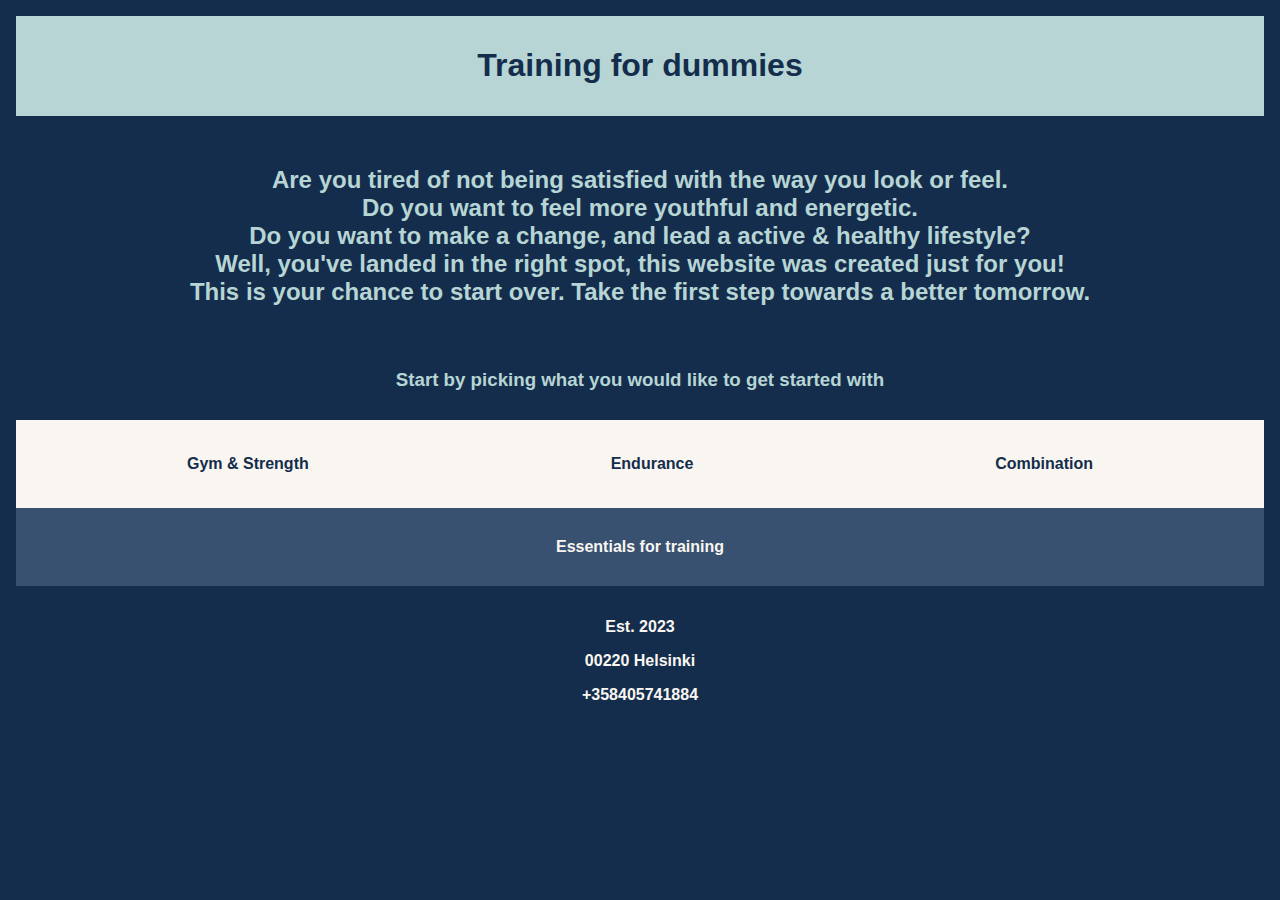
<file: index.html>
<!DOCTYPE html>
<html lang="en">
<head>
    <meta name="viewport" content="width=device-width, initial-scale=1">
    <meta charset="UTF-8">
    <title>Get up and just go do it</title>
    <link href="tyyli.css" rel="stylesheet" type="text/css">
</head>
<body>
<header class="heading"><h1>Training for dummies</h1></header>

<div class="intro"><h2>
    Are you tired of not being satisfied with the way you look or feel.<br>
     Do you want to feel more youthful and energetic. <br>
     Do you want to make a change, and lead a active & healthy lifestyle?<br> 
     Well, you've landed in the right spot, this website was created just for you! <br>
     This is your chance to start over. Take the first step towards a better tomorrow.

</h2></div>
<h3 id="choose">Start by picking what you would like to get started with</h3>
<div class="type">
    <div class="click"><a href="gym.html">Gym & Strength</a></div>
    <div class="click"><a href="endurance.html">Endurance</a></div>
    <div class="click"><a href="combination.html">Combination</a></div>
    </div>

<div id="essentials">
   <a class="two" href="essentials.html"> Essentials for training</a>
</div>
<footer>
    <p>Est. 2023</p>
    <p>00220 Helsinki</p>
    <p>+358405741884</p>
</footer>

</body>
</html>
</file>
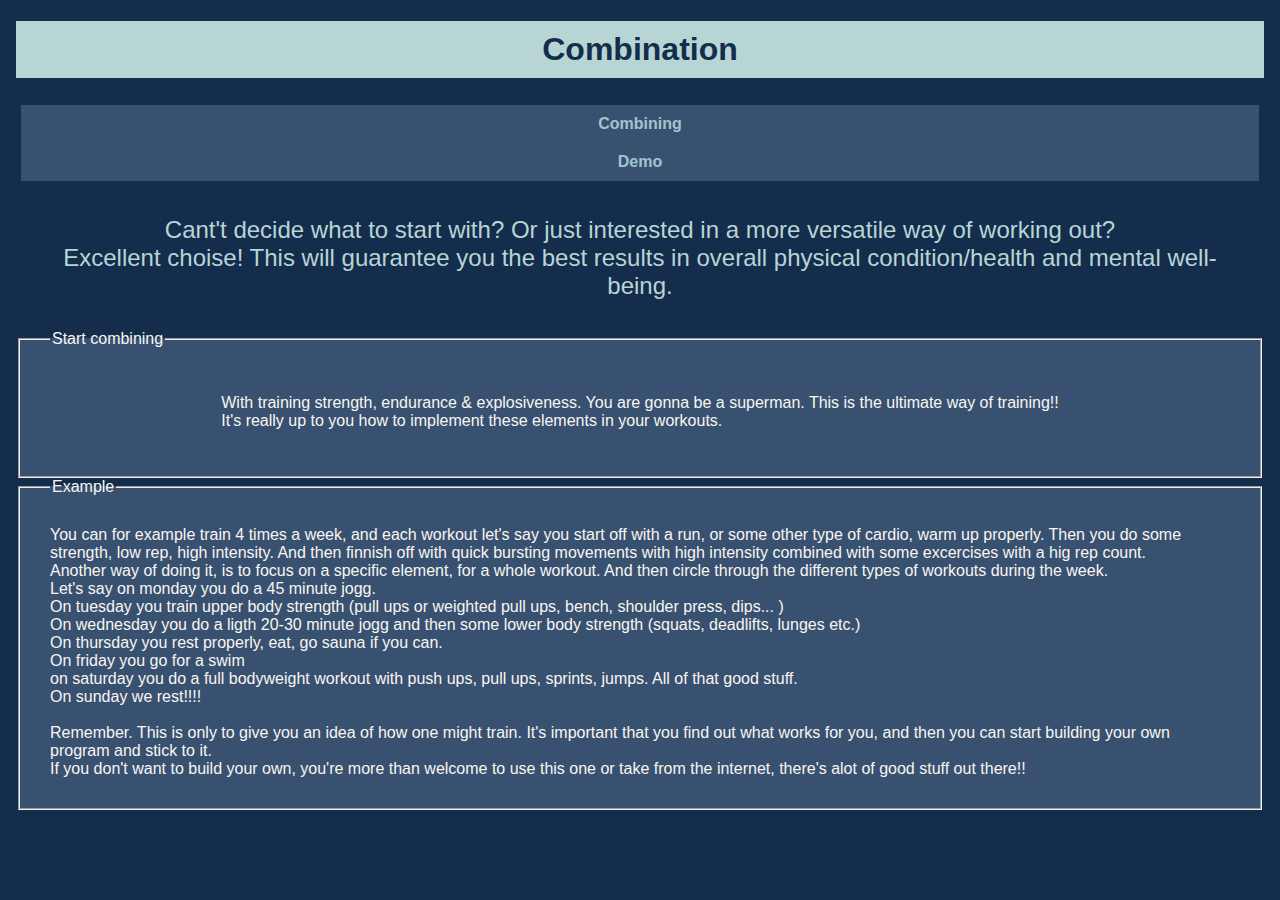
<file: combination.html>
<!DOCTYPE html>
<html lang="en">
<head>
    <meta name="viewport" content="width=device-width, initial-scale=1">
    <meta charset="UTF-8">
    <title>Get up and just go do it</title>
    <link href="tyyli.css" rel="stylesheet" type="text/css">
</head>

<body>
    <h1 class="heading">Combination</h1>
    <nav class="nav">
        <ul>
            <li><a href="#combine">Combining</a></li>
            <li><a href="#example">Demo</a></li>
        </ul>
    </nav>
    <h2 class="intro">Cant't decide what to start with? Or just interested in a more versatile way of working out? <br>
    Excellent choise! This will guarantee you the best results in overall physical condition/health and mental well-being. </h2>
    <fieldset class="level" id="combine">
        <legend>
            Start combining
        </legend>
        <p>
        With training strength, endurance & explosiveness. You are gonna be a superman. This is the ultimate way of training!! <br>
        It's really up to you how to implement these elements in your workouts.    
      </p>
    </fieldset>
    <fieldset class="level" id="example">
        <legend>
            Example
        </legend>
        You can for example train 4 times a week, and each workout let's say you start off with a run, or some other type of cardio, warm up properly. Then you do some strength, low rep, high intensity. And then finnish off with quick bursting movements with high intensity combined with some excercises with a hig rep count. <br>
        Another way of doing it, is to focus on a specific element, for a whole workout. And then circle through the different types of workouts during the week. <br>
        Let's say on monday you do a 45 minute jogg. <br>
        On tuesday you train upper body strength (pull ups or weighted pull ups, bench, shoulder press, dips... ) <br>
        On wednesday you do a ligth 20-30 minute jogg and then some lower body strength (squats, deadlifts, lunges etc.) <br>
        On thursday you rest properly, eat, go sauna if you can. <br>
        On friday you go for a swim <br>
        on saturday you do a full bodyweight workout with push ups, pull ups, sprints, jumps. All of that good stuff. <br>
        On sunday we rest!!!! <br>
        <br>
        Remember. This is only to give you an idea of how one might train. It's important that you find out what works for you, and then you can start building your own program and stick to it. <br> 
        If you don't want to build your own, you're more than welcome to use this one or take from the internet, there's alot of good stuff out there!!
    </fieldset>
</body>
</html>
</file>
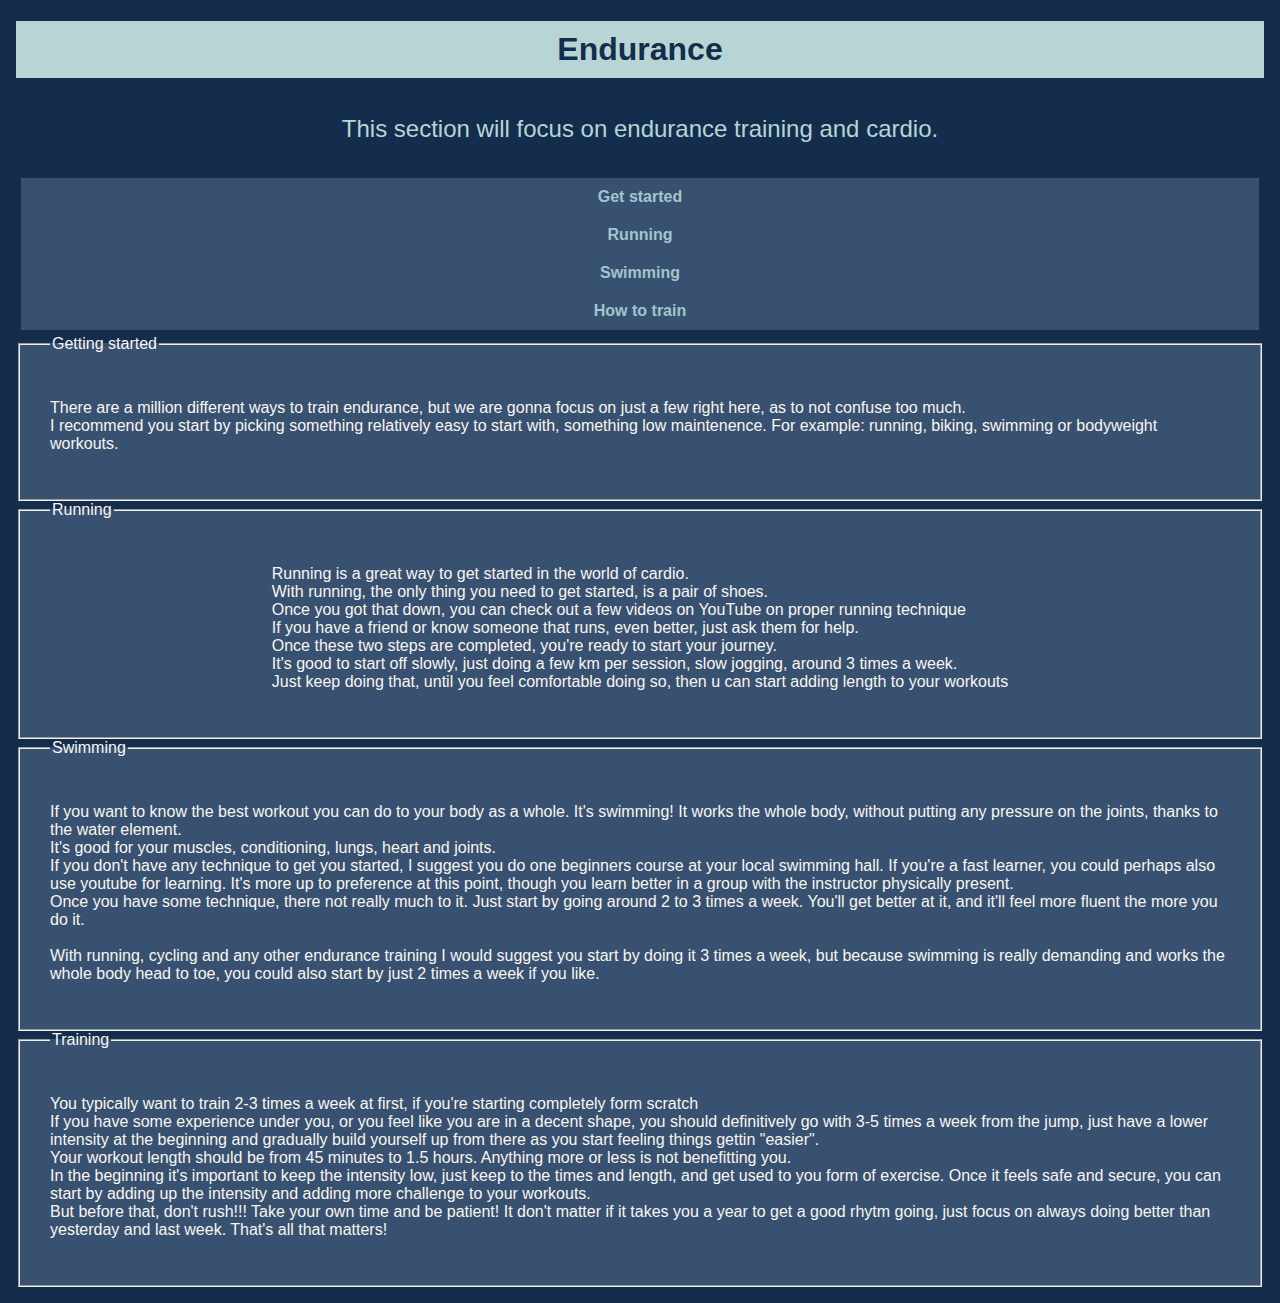
<file: endurance.html>
<!DOCTYPE html>
<html lang="en">
<head>
    <meta name="viewport" content="width=device-width, initial-scale=1">
    <meta charset="UTF-8">
    <title>Get up and just go do it</title>
    <link href="tyyli.css" rel="stylesheet" type="text/css">
</head>

<body>
    <h1 class="heading">
        Endurance
    </h1>
    <h2 class="intro">
    This section will focus on endurance training and cardio.
    </h2>
    <nav class="nav">
        <ul>
            <li><a href="#getStarted">Get started</a></li>
            <li><a href="#running">Running</a></li>
            <li><a href="#swimming">Swimming</a></li>
            <li><a href="#training">How to train</a></li>
        </ul>
    </nav>
    <fieldset class="level" id="getStarted">
        <legend>Getting started</legend>
            <p>There are a million different ways to train endurance, but we are gonna focus on just a few right here, as to not confuse too much. <br>
            I recommend you start by picking something relatively easy to start with, something low maintenence. For example: running, biking, swimming or bodyweight workouts. </p>
      </fieldset>
      <fieldset class="level" id="running">
        <legend>Running</legend>
        <p>
           Running is a great way to get started in the world of cardio. <br>
           With running, the only thing you need to get started, is a pair of shoes. <br>
           Once you got that down, you can check out a few videos on YouTube on proper running technique <br>
           If you have a friend or know someone that runs, even better, just ask them for help. <br>
           Once these two steps are completed, you're ready to start your journey. <br>
           It's good to start off slowly, just doing a few km per session, slow jogging, around 3 times a week. <br>
           Just keep doing that, until you feel comfortable doing so, then u can start adding length to your workouts
           </p>
      </fieldset>
      <fieldset class="level" id="swimming">
        <legend>Swimming</legend>
        <p>
        If you want to know the best workout you can do to your body as a whole. It's swimming! It works the whole body, without putting any pressure on the joints, thanks to the water element. <br>
        It's good for your muscles, conditioning, lungs, heart and joints. <br>
        If you don't have any technique to get you started, I suggest you do one beginners course at your local swimming hall. If you're a fast learner, you could perhaps also use youtube for learning. It's more up to preference at this point, though you learn better in a group with the instructor physically present. <br>
        Once you have some technique, there not really much to it. Just start by going around 2 to 3 times a week. You'll get better at it, and it'll feel more fluent the more you do it. <br>
        <br>With running, cycling and any other endurance training I would suggest you start by doing it 3 times a week, but because swimming is really demanding and works the whole body head to toe, you could also start by just 2 times a week if you like.
        </p>
      </fieldset>
<fieldset class="level" id="training">
    <legend>
        Training
    </legend>
<p>
    You typically want to train 2-3 times a week at first, if you're starting completely form scratch <br>
    If you have some experience under you, or you feel like you are in a decent shape, you should definitively go with 3-5 times a week from the jump, just have a lower intensity at the beginning and gradually build yourself up from there as you start feeling things gettin "easier". <br>
    Your workout length should be from 45 minutes to 1.5 hours. Anything more or less is not benefitting you. <br>
    In the beginning it's important to keep the intensity low, just keep to the times and length, and get used to you form of exercise. Once it feels safe and secure, you can start by adding up the intensity and adding more challenge to your workouts. <br>
    But before that, don't rush!!! Take your own time and be patient! It don't matter if it takes you a year to get a good rhytm going, just focus on always doing better than yesterday and last week. That's all that matters! 
</p>
</fieldset>

</body>
</html>
</file>
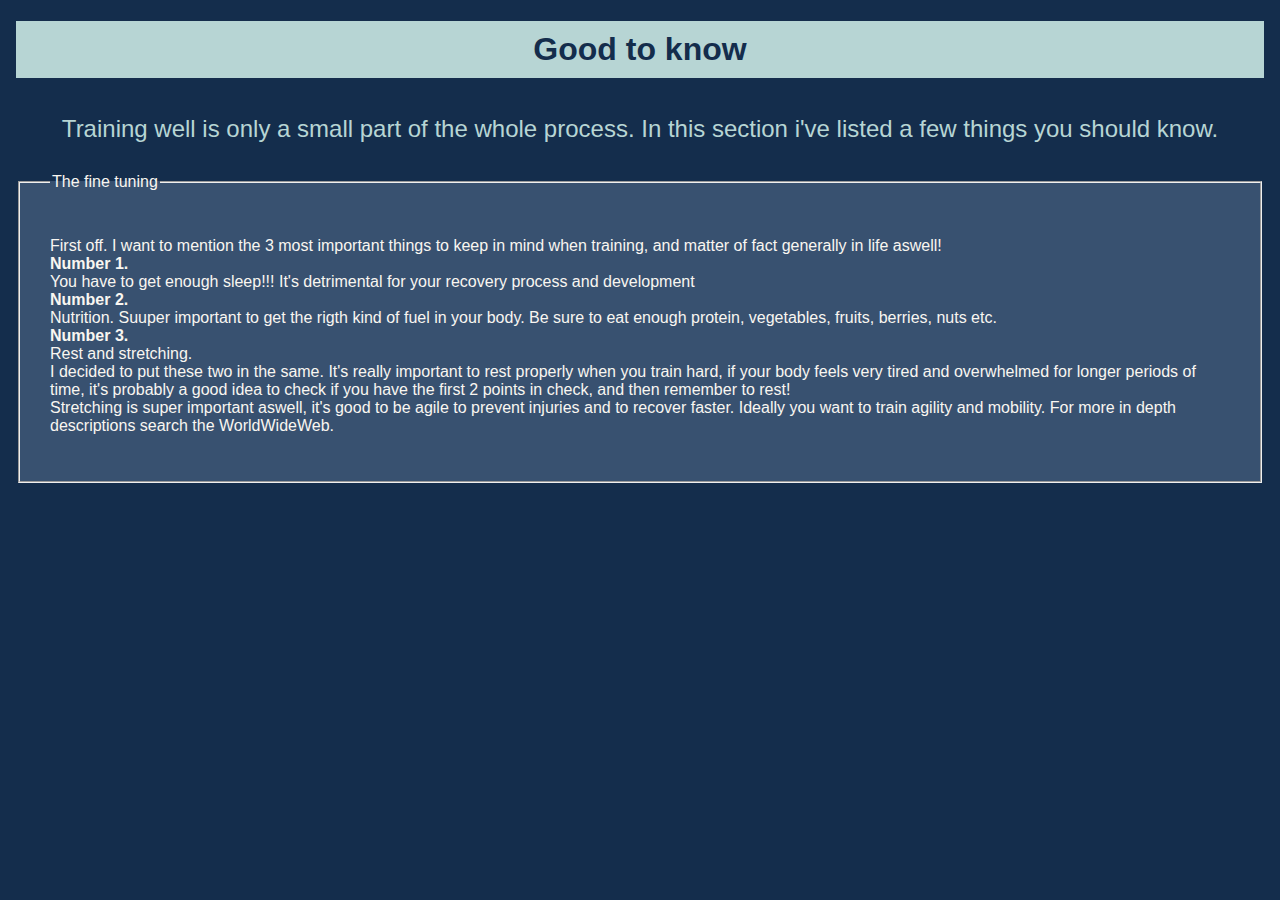
<file: essentials.html>
<!DOCTYPE html>
<html lang="en">
<head>
    <meta name="viewport" content="width=device-width, initial-scale=1">
    <meta charset="UTF-8">
    <title>Get up and just go do it</title>
    <link href="tyyli.css" rel="stylesheet" type="text/css">
</head>
<body>
    <h1 class="heading">Good to know</h1>
    <h2 class="intro">Training well is only a small part of the whole process. In this section i've listed a few things you should know.</h2>
    <fieldset class="level">
        <legend>The fine tuning</legend>
        <p>
            First off. I want to mention the 3 most important things to keep in mind when training, and matter of fact generally in life aswell! <br>
            <strong>Number 1.</strong> <br> You have to get enough sleep!!! It's detrimental for your recovery process and development <br>
            <strong>Number 2.</strong> <br> Nutrition. Suuper important to get the rigth kind of fuel in your body. Be sure to eat enough protein, vegetables, fruits, berries, nuts etc. <br>
            <strong>Number 3.</strong> <br> Rest and stretching. <br>
            I decided to put these two in the same. It's really important to rest properly when you train hard, if your body feels very tired and overwhelmed for longer periods of time, it's probably a good idea to check if you have the first 2 points in check, and then remember to rest! <br>
            Stretching is super important aswell, it's good to be agile to prevent injuries and to recover faster. Ideally you want to train agility and mobility. For more in depth descriptions search the WorldWideWeb.
        </p>
    </fieldset>
</body>
</html>
</file>
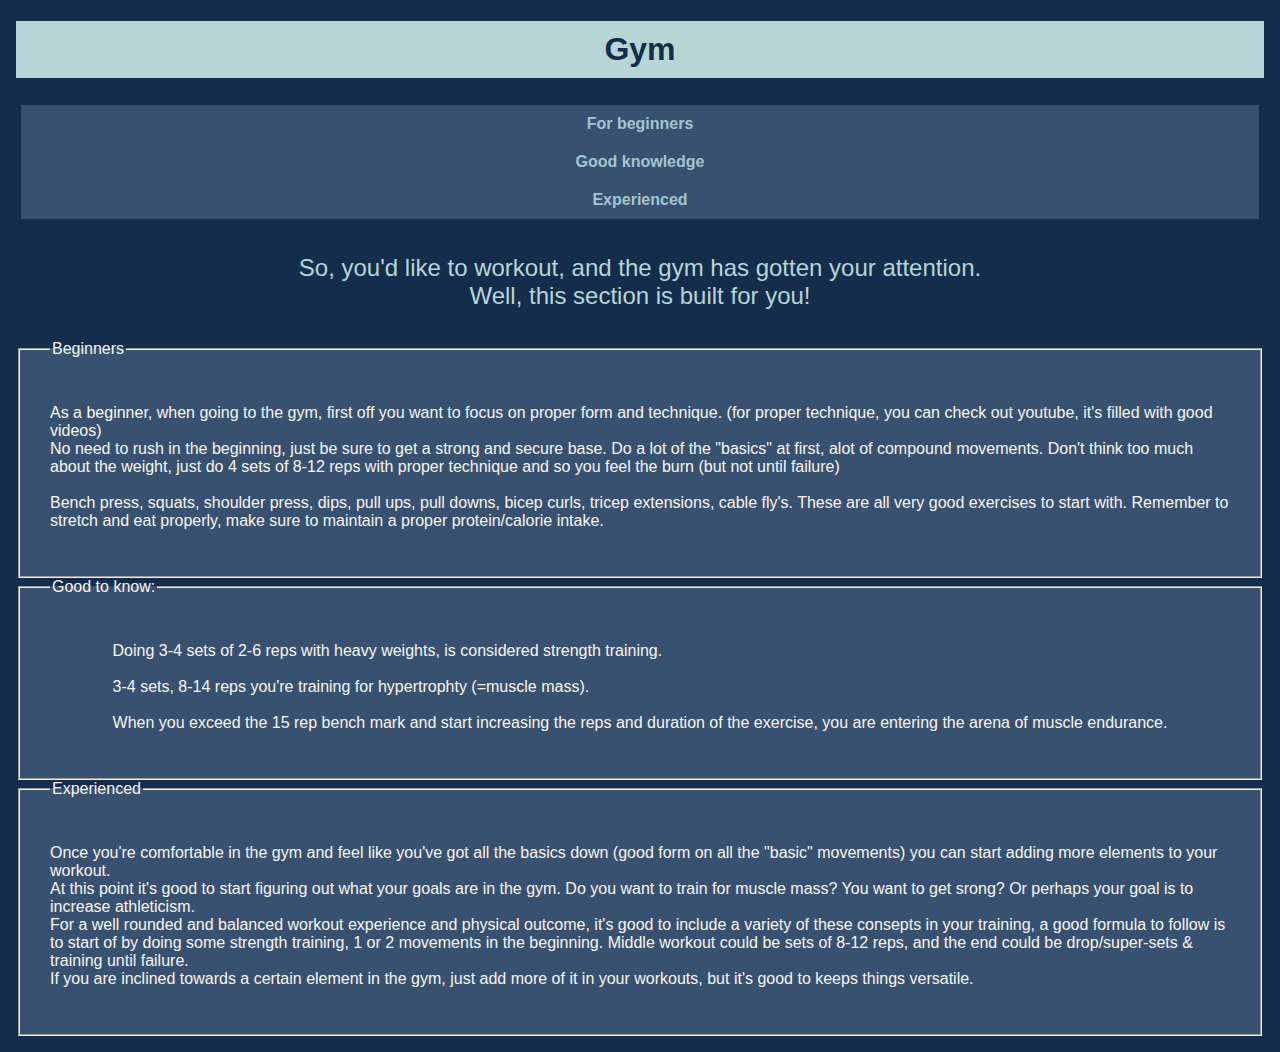
<file: gym.html>
<!DOCTYPE html>
<html lang="en">
<head>
    <meta name="viewport" content="width=device-width, initial-scale=1">
    <meta charset="UTF-8">
    <title>Get up and just go do it</title>
    <link href="tyyli.css" rel="stylesheet" type="text/css">
</head>
<body>

  <h1 class="heading">Gym</h1>
  <nav class="nav">
    <ul>
        <li><a href="#beginners">For beginners</a></li>
        <li><a href="#goodToKnow">Good knowledge</a></li>
        <li><a href="#experienced">Experienced</a></li>
    </ul>
</nav>
  <h2 class="intro">So, you'd like to workout, and the gym has gotten your attention. <br>
    Well, this section is built for you!
  </h2>
  <fieldset class="level"><legend id="beginners">Beginners</legend>
   <p>As a beginner, when going to the gym, first off you want to focus on proper form and technique. (for proper technique, you can check out youtube, it's filled with good videos)<br>
  No need to rush in the beginning, just be sure to get a strong and secure base. Do a lot of the "basics" at first, alot of compound movements. Don't think too much about the weight, just do 4 sets of 8-12 reps with proper technique and so you feel the burn (but not until failure) <br><br> Bench press, squats, shoulder press, dips, pull ups, pull downs, bicep curls, tricep extensions, cable fly's. These are all very good exercises to start with.
Remember to stretch and eat properly, make sure to maintain a proper protein/calorie intake. </p>
  </fieldset>
 
<fieldset class="level">
  <legend id="goodToKnow">Good to know:</legend>
  <p>Doing 3-4 sets of 2-6 reps with heavy weights, is considered strength training. <br><br>
3-4 sets, 8-14 reps you're training for hypertrophty (=muscle mass). <br><br>When you exceed the 15 rep bench mark and start increasing the reps and duration of the exercise, you are entering the arena of muscle endurance.</p>
</fieldset>
  <fieldset class="level"><legend id="experienced">Experienced</legend>
<p>
  Once you're comfortable in the gym and feel like you've got all the basics down (good form on all the "basic" movements) you can start adding more elements to your workout. <br>
  At this point it's good to start figuring out what your goals are in the gym. Do you want to train for muscle mass? You want to get srong? Or perhaps your goal is to increase athleticism. <br>
For a well rounded and balanced workout experience and physical outcome, it's good to include a variety of these consepts in your training,
a good formula to follow is to start of by doing some strength training, 1 or 2 movements in the beginning. Middle workout could be sets of 8-12 reps, and the end could be drop/super-sets & training until failure. <br> If you are inclined towards a certain element in the gym, just add more of it in your workouts, but it's good to keeps things versatile. 
</p>
  </fieldset>
</body>
</html>
</file>
<file: tyyli.css>
body {
    font-family: "Anta", sans-serif;
    font-weight: 600;
    font-style: normal;
    background-color: #142d4c;
    color: #F9F6F1;
    margin: 1em;
}

.heading{
    text-align: center;
    padding: 10px;
    background-color: #B7D5D4;
    color: #142d4c;
}

/*
intro
*/  .intro {
    color: #B7D5D4;
    display: flex;
    justify-content: center;
    text-align: center;
    padding: 15px;
    margin: 15px;
    font-family: "Anta", sans-serif;
    font-weight: 400;
    font-style: normal;
}

#choose {
    color: #B7D5D4;
    padding: 10px;
    text-align: center;
    font-weight: bolder;
    font-family: "Anta", sans-serif;
    font-weight: 600;
    font-style: normal;
    

}
/*
tästä alkaa treeni tyypit
*/
.click {
    padding: 15px;
    display: flex;
    justify-content: center;
    font-weight: 700;
}

.type {

    background-color: #F9F6F1;
    color: #142d4c;
    display: flex;
    flex-direction: row;
    justify-content: center;
    justify-content: space-around;
    flex-wrap: wrap;
    padding: 20px;
    font-family: "Anta", sans-serif;
    font-weight: 400;
    font-style: normal;

}

#essentials {
    font-family: "Anta", sans-serif;
    font-weight: 700;
    font-style: normal;
    background-color: #385170;
    display: flex;
    justify-content: center;
    justify-content: space-around;
    padding: 30px;
}
/* tähän loppuu
*/



footer {
    margin: 2em 1em;
   text-align: center;
}

a {
    color: #142d4c;
    text-decoration: none;
}
a:hover{
    color: #9fd3c7;
}
a.two:link{
color: #F9F6F1;
}
a.two:hover{
color: #9fd3c7;
}

.level{
    font-family: "Anta", sans-serif;
    font-weight: 400;
    font-style: normal;
    color: #F9F6F1;
    background-color: #385170;
    display: flex;
    justify-content: center;
    justify-content: space-around;
    padding: 30px;
}



/*Navigation*/
.nav ul{
  list-style-type: none;
  padding: 5px;
  margin: auto;
}
.nav a {
    background-color: #385170;
    color: #A2C5CD;
    text-decoration: none;
    display: block;
    text-align: center;
    padding: 10px;
}
.nav a:hover{
    background-color: #273f5c;
}





/* Ruutu optimointi*/
@media only screen and (max-width: 430px){
.type {
padding: 10px;
flex-direction: column;
}

}
</file>
